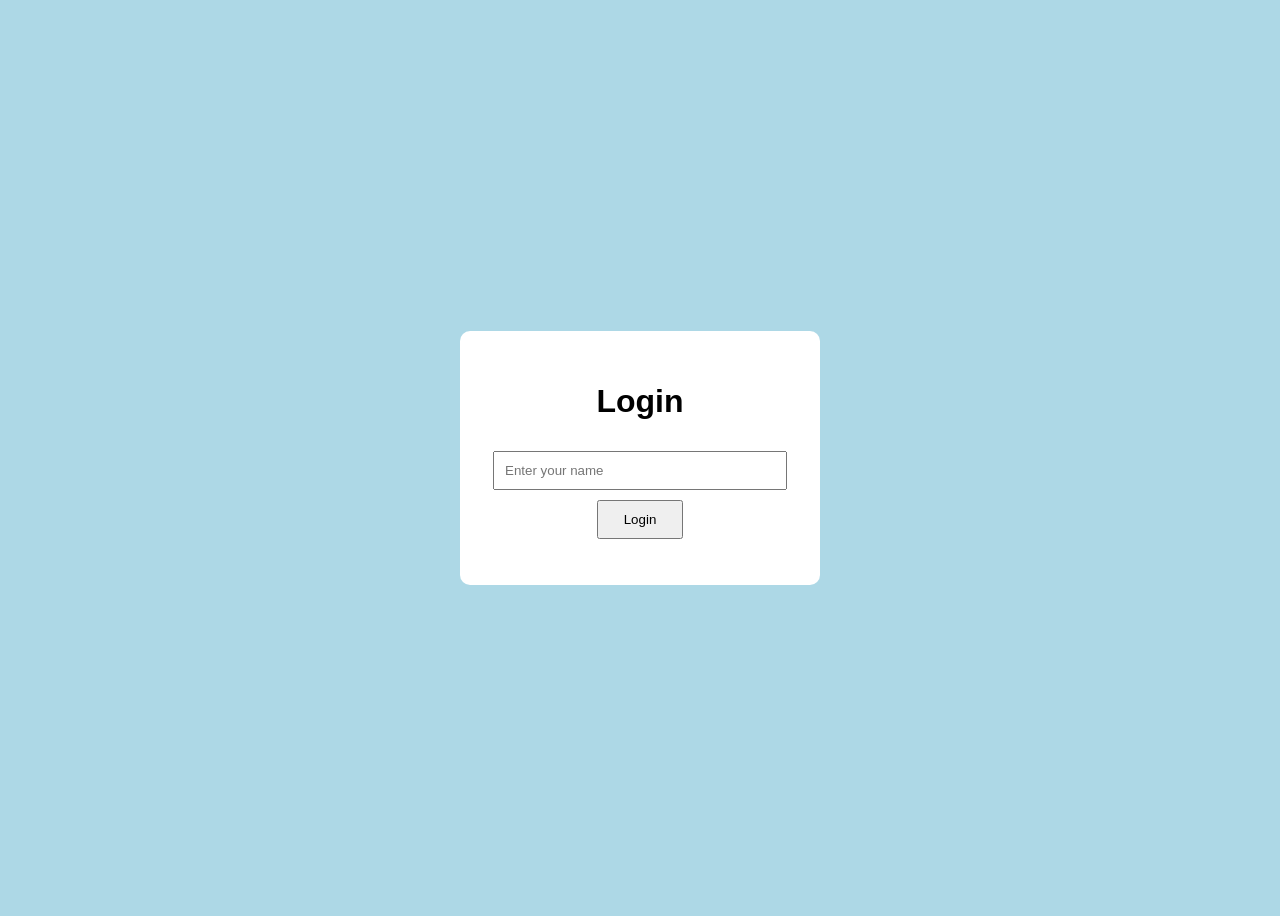
<file: form.html>
<!DOCTYPE html>
<html>
<head>
    <title>Login Page</title>
    <link rel="stylesheet" href="style.css">
</head>

<body>

    <div class="login-box">

        <h1>Login</h1>

        <input type="text" id="name" placeholder="Enter your name">

        <button onclick="login()">Login</button>

        <p id="error"></p>

    </div>

    <script src="main.js"></script>

</body>
</html>
</file>
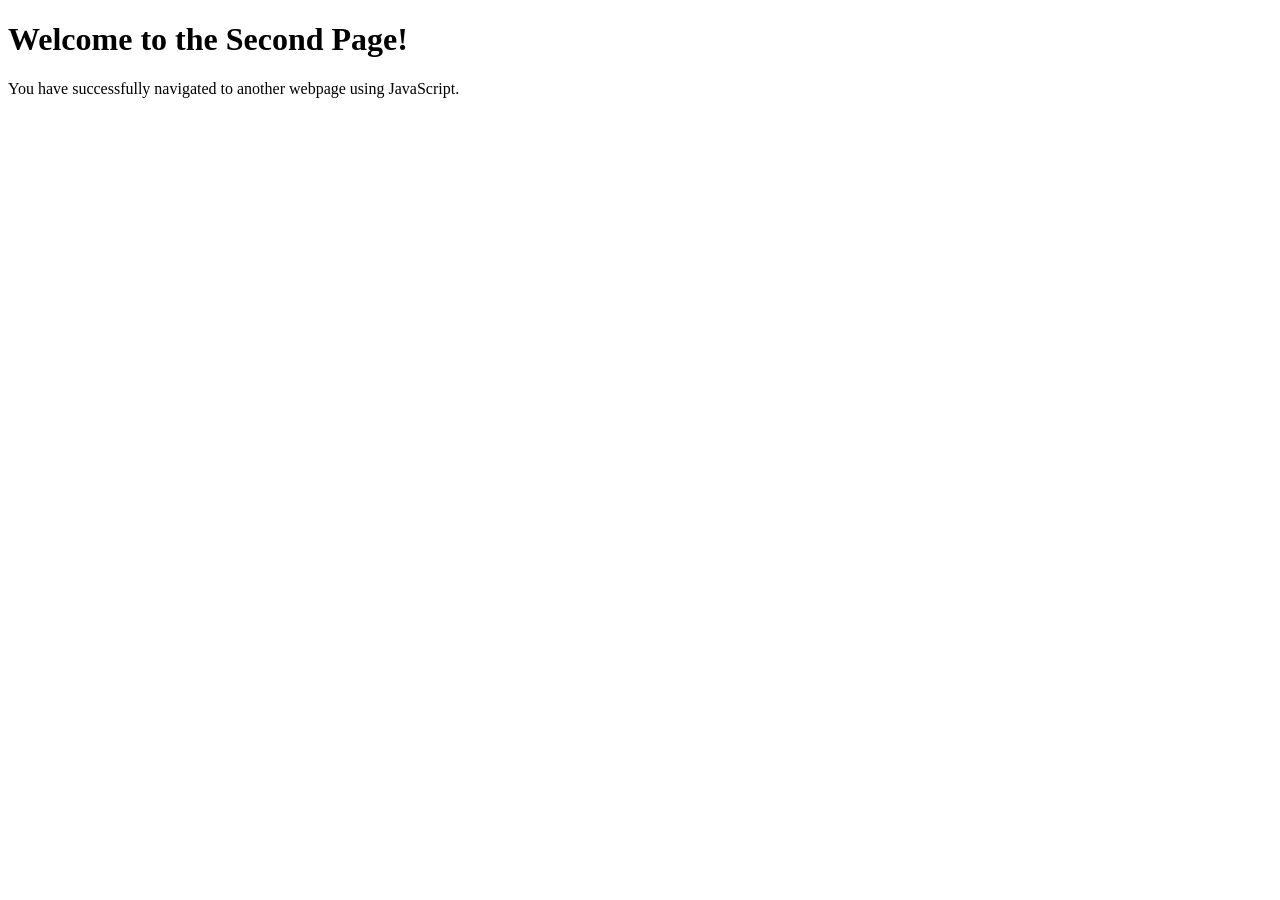
<file: message.html>
<!DOCTYPE html>
<html>

<head>
    <title>Welcome Page</title>
</head>

<body>

    <h1>Welcome to the Second Page!</h1>

    <p>You have successfully navigated to another webpage using JavaScript.</p>

</body>

</html>
</file>
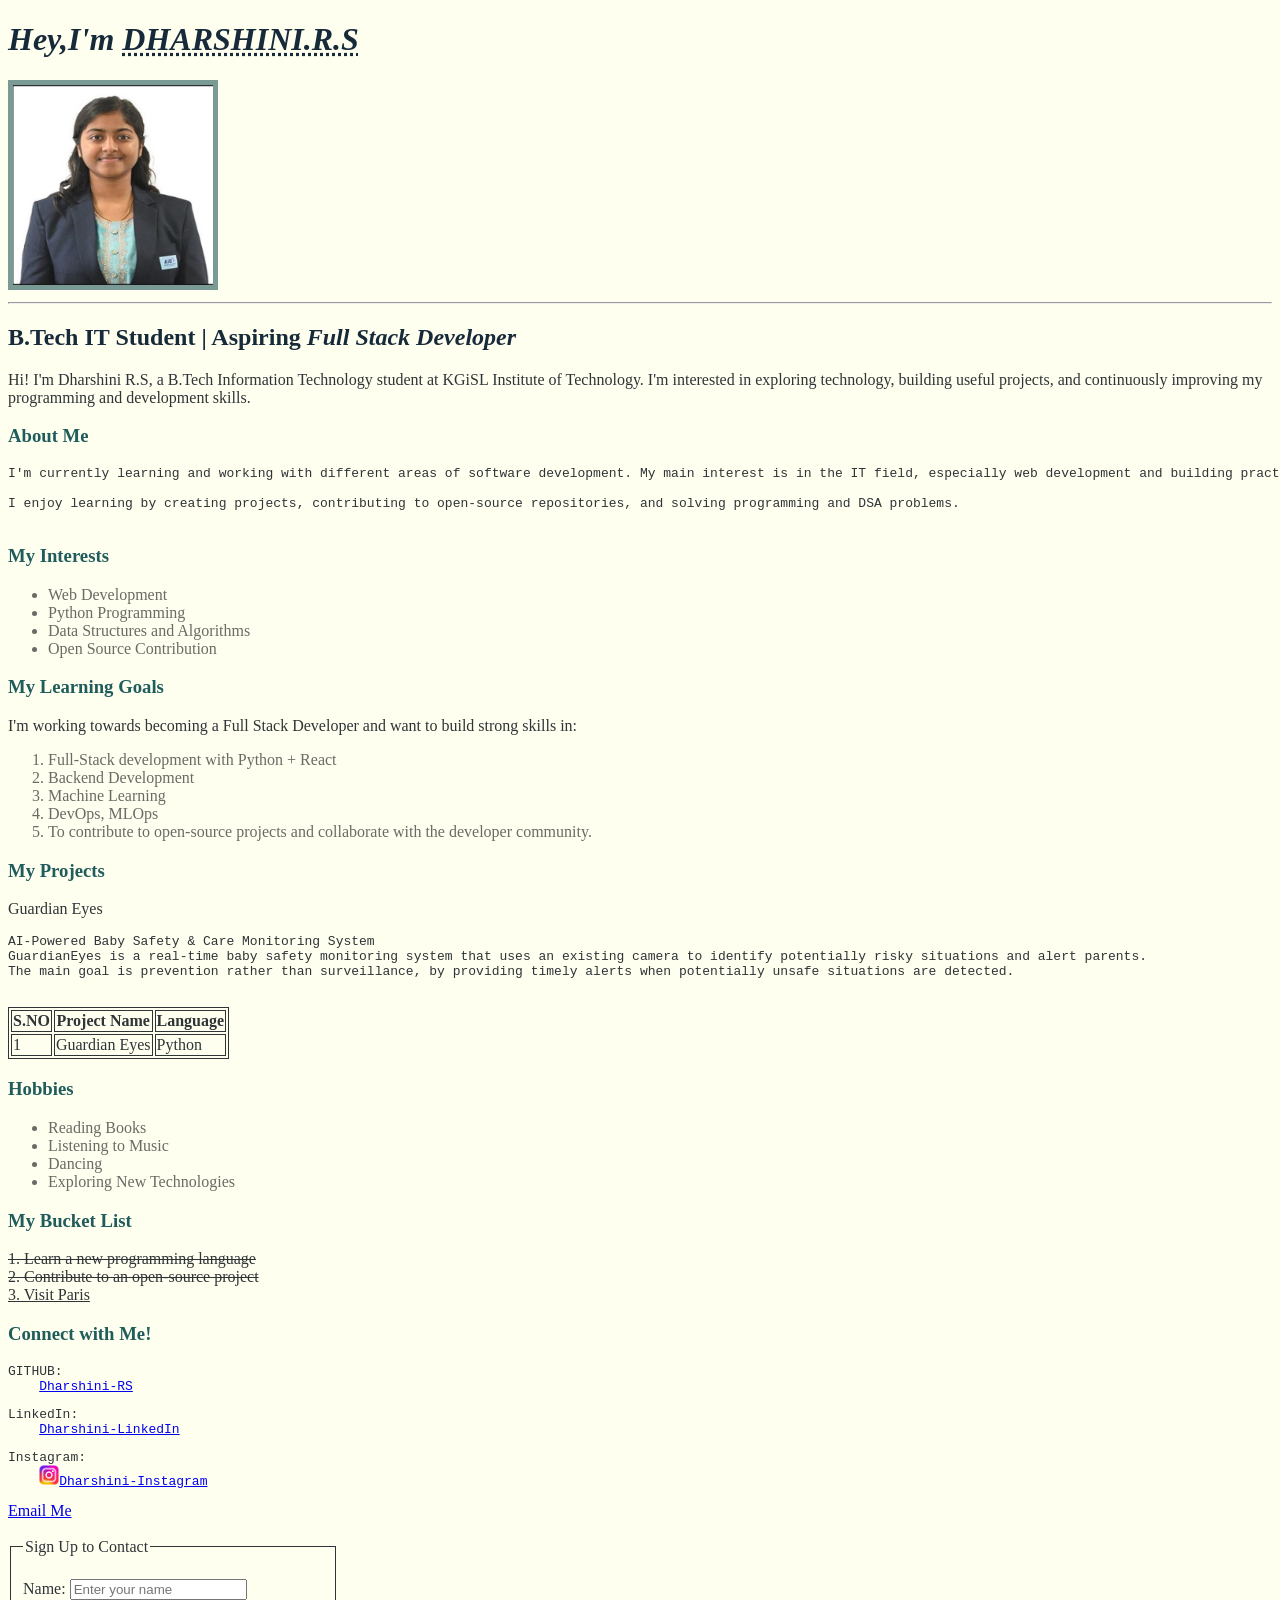
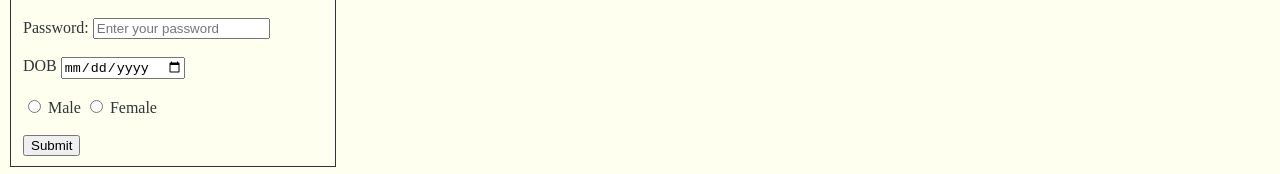
<file: my.html>
<!DOCTYPE html>
<html>
    <head>
        <title>Dharsh</title>
        <link rel="icon" type="image/x-icon" href="Images/Logo.jpg">
    </head>
    <body style="background-color:ivory;">
        <h1 style="color: #172a3a; font-family: 'Playfair Display', serif; font-style: italic;"> Hey,I'm <abbr title="Dharshini Rathnapriya Sivakumar">DHARSHINI.R.S</abbr></h1>
        <img src="Images/Photo.png" 
        height="200px"
        width="200px" alt="Dharshini's Photo"
        style="border: 5px solid #7a9a96 "
        title="Dharshini.R.S">
        <hr>
        <h2 style="color: #172a3a;">B.Tech IT Student | Aspiring <i>Full Stack Developer</i></h2>
        <p style="color:#2f3437;">Hi! I'm Dharshini R.S, a B.Tech Information Technology student at KGiSL Institute of Technology. I'm interested in exploring technology, building useful projects, and continuously improving my programming and development skills.</p>
        <h3 style="color:#1f5c5b;">About Me</h3>
        <pre style="color:#2f3437;">I'm currently learning and working with different areas of software development. My main interest is in the IT field, especially web development and building practical applications.
        
I enjoy learning by creating projects, contributing to open-source repositories, and solving programming and DSA problems.
        </pre>
        <h3 style="color:#1f5c5b;">My Interests</h3>
        <ul style="color:#172a3a;" style="list-style-type:circle;">
            <li style="color:#6b6a65;">Web Development</li>
            <li style="color:#6b6a65;">Python Programming</li>
            <li style="color:#6b6a65;">Data Structures and Algorithms</li>
            <li style="color:#6b6a65;">Open Source Contribution</li>
        </ul>
        <h3 style="color:#1f5c5b;">My Learning Goals</h3>
        <p style="color:#2f3437;">I'm working towards becoming a Full Stack Developer and want to build strong skills in:</p>
        <ol style="color:#2f3437;">
            <li style="color:#6b6a65;">Full-Stack development with Python + React</li>
            <li style="color:#6b6a65;">Backend Development</li>
            <li style="color:#6b6a65;">Machine Learning</li>
            <li style="color:#6b6a65;">DevOps, MLOps</li>
            <li style="color:#6b6a65;">To contribute to open-source projects and collaborate with the developer community.</li>
        </ol>
        <h3 style="color:#1f5c5b;">My Projects</h3>
        <p style="color:#2f3437;">Guardian Eyes</p>
        <pre style="color:#2f3437;">AI-Powered Baby Safety & Care Monitoring System
GuardianEyes is a real-time baby safety monitoring system that uses an existing camera to identify potentially risky situations and alert parents.
The main goal is prevention rather than surveillance, by providing timely alerts when potentially unsafe situations are detected.
        </pre>
        <table style="border: 1px solid #2f3437; color:#2f3437;">
            <thead>
                <tr>
                    <th style="border: 1px solid #2f3437;">S.NO</th>
                    <th style="border: 1px solid #2f3437;">Project Name</th>
                    <th style="border: 1px solid #2f3437;">Language</th>
                </tr>
            </thead>
            <tbody>
                <tr>
                    <td style="border: 1px solid #2f3437;">1</td>
                    <td style="border: 1px solid #2f3437;">Guardian Eyes</td>
                    <td style="border: 1px solid #2f3437;">Python</td>
                </tr>
            </tbody>
        </table>
        <h3 style="color:#1f5c5b;">Hobbies</h3>
        <ul style="color:#172a3a;">
            <li style="color:#6b6a65;">Reading Books</li>
            <li style="color:#6b6a65;">Listening to Music</li>
            <li style="color:#6b6a65;">Dancing</li>
            <li style="color:#6b6a65;">Exploring New Technologies</li>
        </ul>
        <h3 style="color:#1f5c5b;">My Bucket List</h3>
        <del style="color:#2f3437;">1. Learn a new programming language</del>
        <br>
        <del style="color:#2f3437;">2. Contribute to an open-source project</del>
        <br>
        <ins style="color:#2f3437;">3. Visit Paris</ins>
        <h3 style="color:#1f5c5b;">Connect with Me!</h3>
        <pre style="color:#2f3437;">GITHUB: 
    <a href="https://github.com/Dharshini-RS03" target="_blank">Dharshini-RS</a></pre>
        <pre style="color:#2f3437;">LinkedIn: 
    <a href="https://www.linkedin.com/in/dharshini-rs-715933377/" target="_blank">Dharshini-LinkedIn</a></pre>
        <pre style="color:#2f3437;">Instagram:
    <a href="https://www.instagram.com/_dharshh.03?stkn=emVrYzhxdHNxaDJu" target="_blank"><img src="Images/Insta.png" height="20">Dharshini-Instagram</a></pre>
    <a href="mailto:dharsh03rs@gmail.com" target="_blank">Email Me</a>
    <br><br>
    <fieldset style="width: 300px; border: 1px solid #2f3437; color:#2f3437;">
        <legend>Sign Up to Contact</legend>
    <form action="submit.html">
        <br>
        <label>Name:</label>
        <input type="text" placeholder="Enter your name" required>
        <br><br>
        <label>Password:</label>
        <input type="password" placeholder="Enter your password" required>
        <br><br>
        <label>DOB</label>
        <input type="date" name="dob">
        <br><br>
        <input type="radio" name="Gender">
        <label>Male</label>
        <input type="radio" name="Gender">
        <label>Female</label>
        <br><br>
        <input type="submit" value="Submit">
    </form>
    </fieldset>
    </body>
</html>
</file>
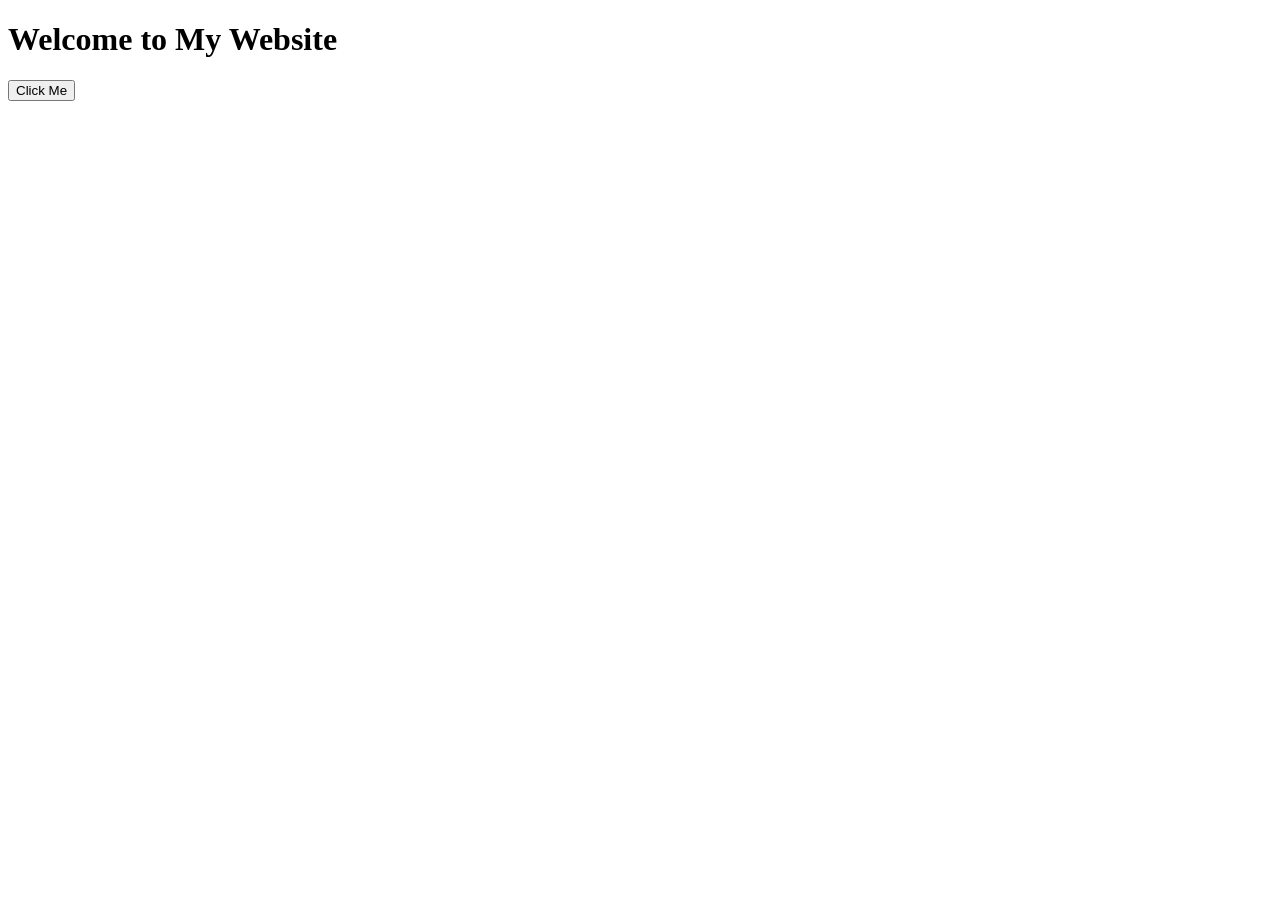
<file: NewWeb.html>
<!DOCTYPE html>
<html>

<head>
    <title>JavaScript webpage</title>
</head>

<body>

    <h1>Welcome to My Website</h1>

    <button onclick="goToWelcome()">Click Me</button>

    <script src="sc.js"></script>

</body>

</html>
</file>
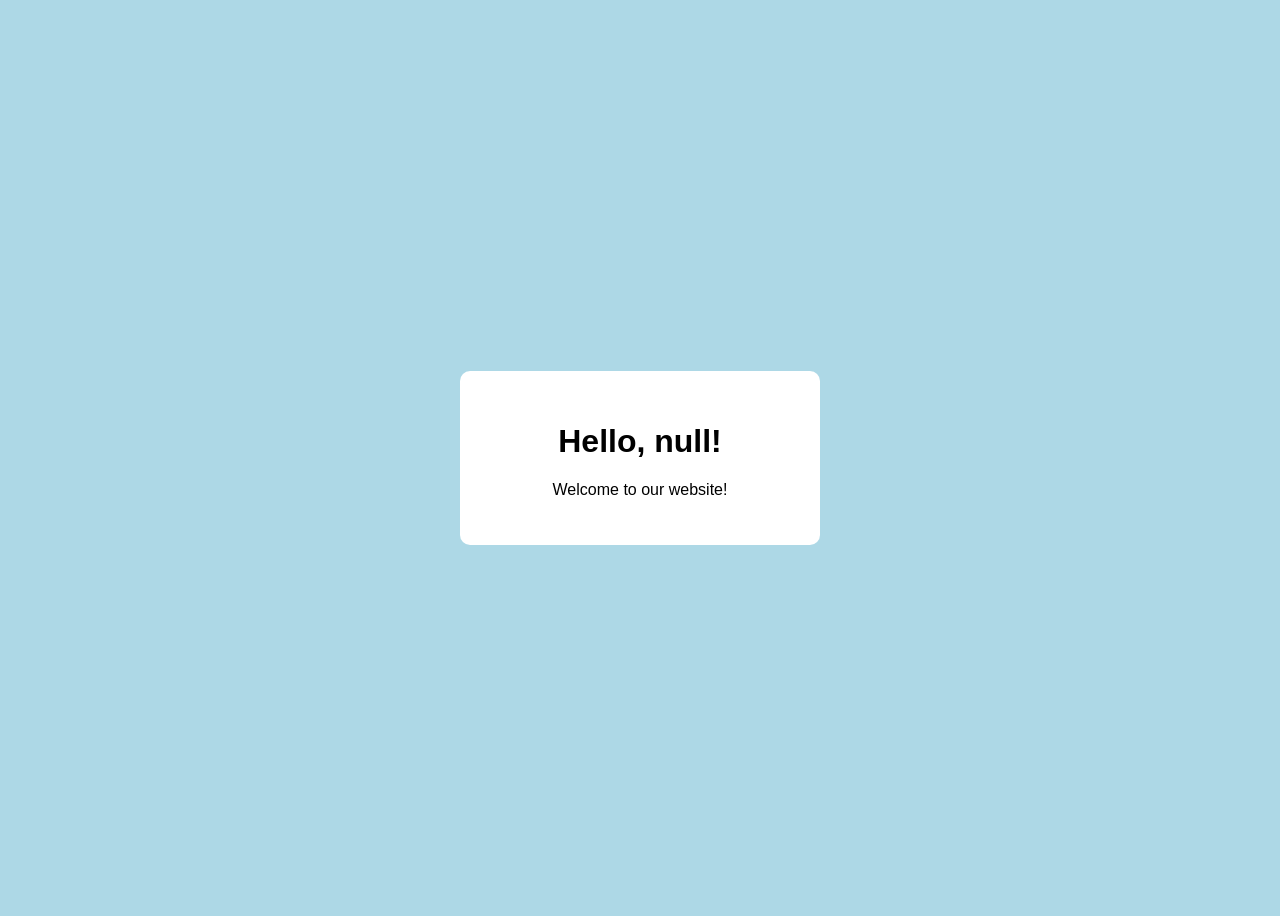
<file: Validation.html>
<!DOCTYPE html>
<html>
<head>
    <title>Welcome</title>
    <link rel="stylesheet" href="style.css">
</head>

<body>

    <div class="login-box">

        <h1 id="message"></h1>

        <p>Welcome to our website!</p>

    </div>

    <script>

        let params = new URLSearchParams(window.location.search);

        let name = params.get("name");

        document.getElementById("message").innerHTML =
            "Hello, " + name + "!";

    </script>

</body>
</html>
</file>
<file: style.css>
body {
    font-family: Arial, sans-serif;
    background-color: lightblue;
    display: flex;
    justify-content: center;
    align-items: center;
    height: 100vh;
}

.login-box {
    background-color: white;
    padding: 30px;
    width: 300px;
    text-align: center;
    border-radius: 10px;
}

input {
    width: 90%;
    padding: 10px;
    margin: 10px 0;
}

button {
    padding: 10px 25px;
    cursor: pointer;
}

#error {
    color: red;
}
</file>
